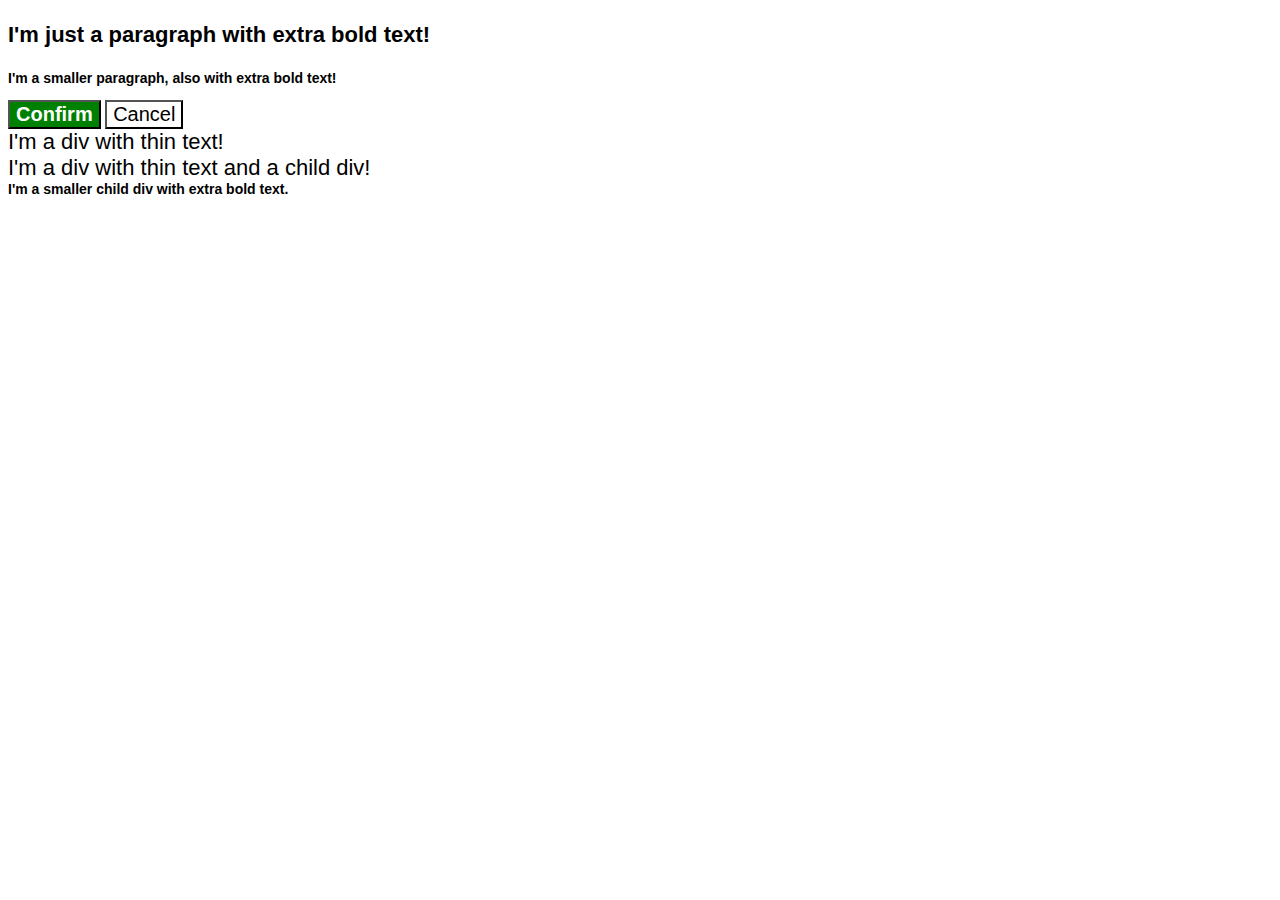
<file: cascade-fix/index.html>
<!DOCTYPE html>
<html lang="en">
<head>
    <meta charset="UTF-8">
    <meta name="viewport" content="width=device-width, initial-scale=1.0">
    <title>Cascade Fix</title>
    <link rel="stylesheet" href="styles.css">
</head>
<body>
    <p class="para">I'm just a paragraph with extra bold text!</p>
    <p class="para small-para">I'm a smaller paragraph, also with extra bold text!</p>

    <button id="confirm-button" class="button confirm">Confirm</button>
    <button id="cancel-button" class="button cancel">Cancel</button>

    <div class="text">I'm a div with thin text!</div>
    <div class="text">I'm a div with thin text and a child div!
      <div class="text child">I'm a smaller child div with extra bold text.</div>
    </div>
</body>
</html>
</file>
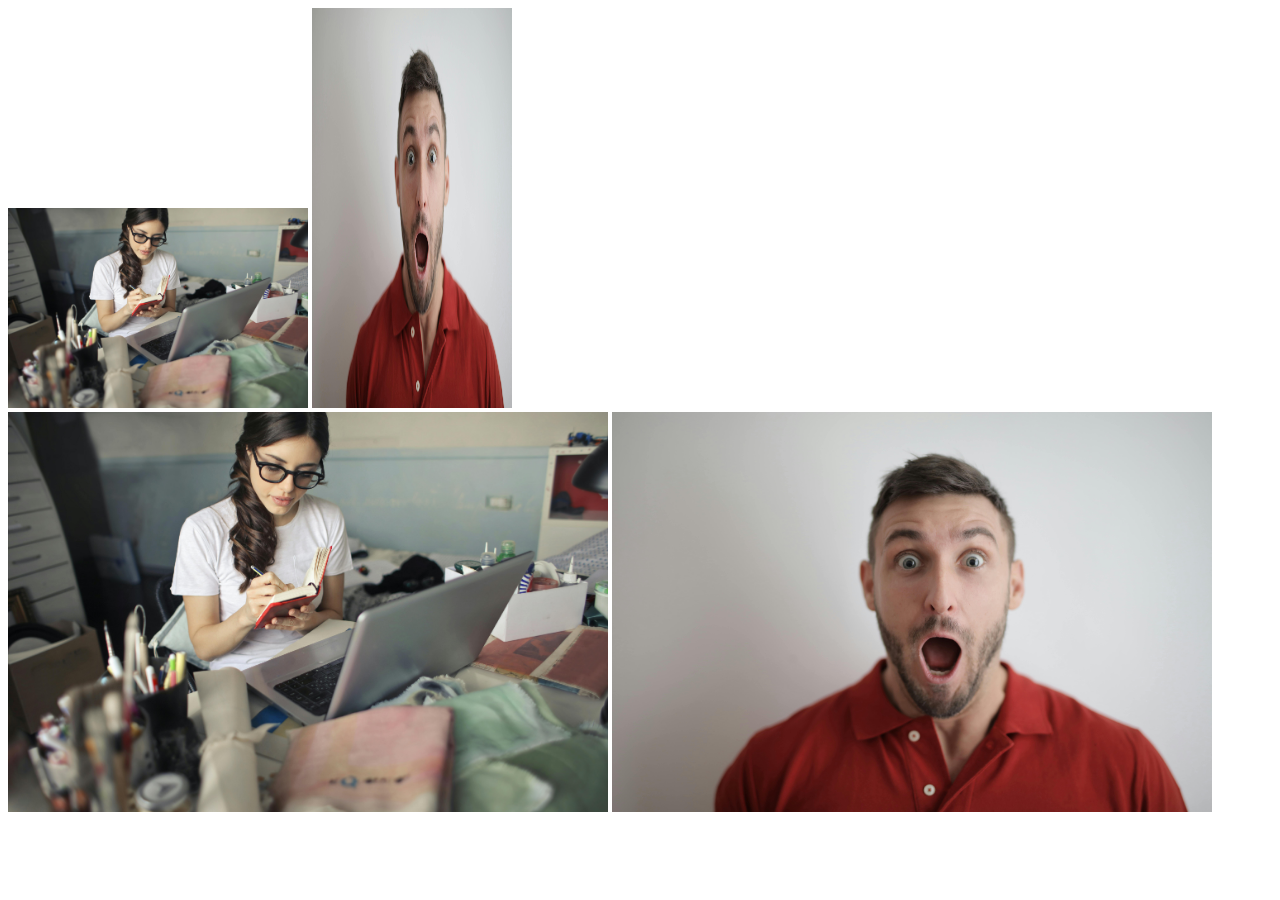
<file: chaining-selectors/index.html>
<!DOCTYPE html>
<html lang="en">
<head>
    <meta charset="UTF-8">
    <meta name="viewport" content="width=device-width, initial-scale=1.0">
    <title>Chaining Selectors</title>
    <link rel="stylesheet" href="styles.css">
</head>
<body>
    <div>
        <img class="avatar proportioned" src="./images/woman-glasses.jpg" alt="Woman with glasses">
        <img class="avatar distorted" src="./images/surprised-man.jpg" alt="Man with surprised expression">
      </div>
      <!-- Use the classes ABOVE this line -->
      <div>
        <img class="original proportioned" src="./images/woman-glasses.jpg" alt="Woman with glasses">
        <img class="original distorted" src="./images/surprised-man.jpg" alt="Man with surprised expression">
      </div>
</body>
</html>
</file>
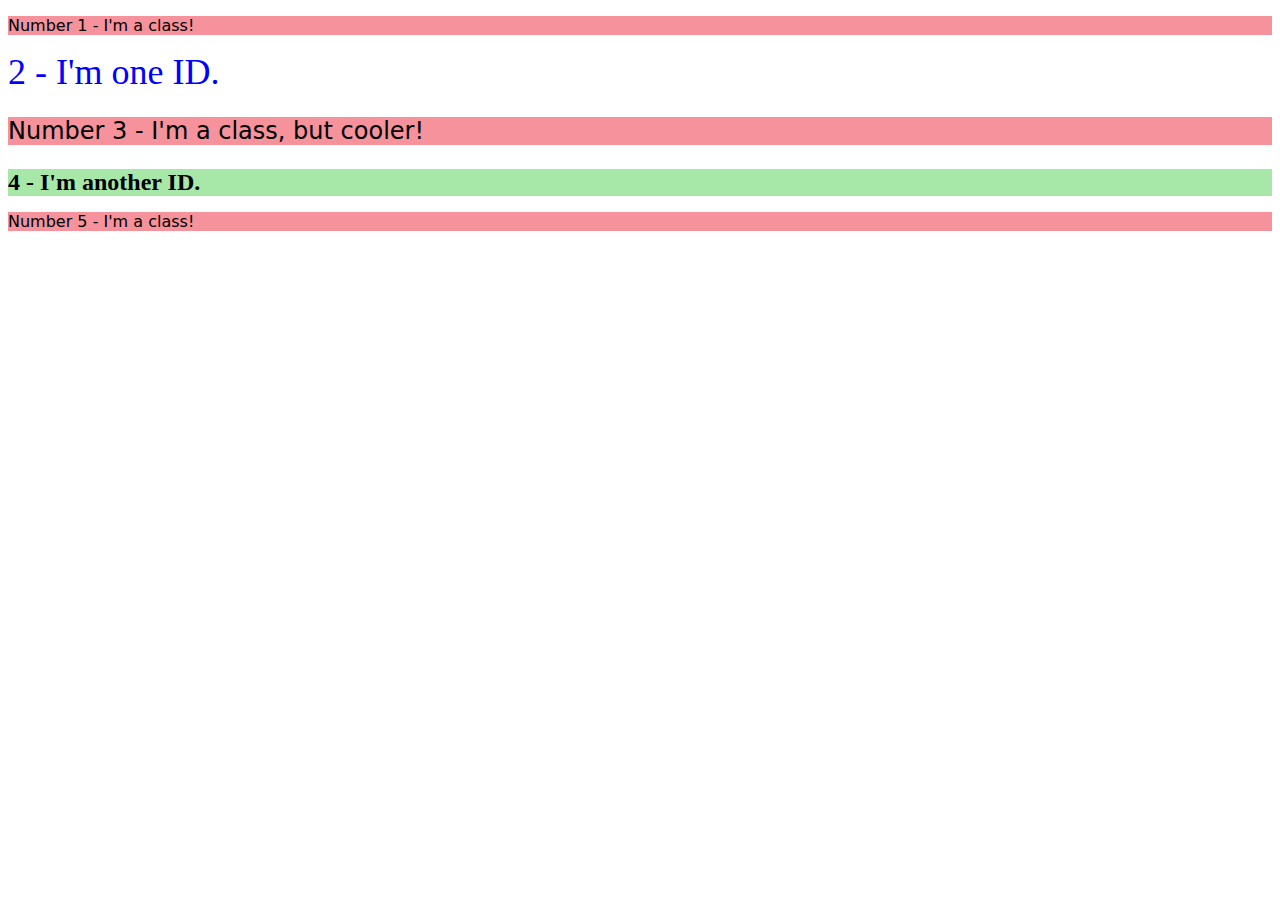
<file: class-id-selectors-practice/index.html>
<!DOCTYPE html>
<html lang="en">
<head>
    <meta charset="UTF-8">
    <meta name="viewport" content="width=device-width, initial-scale=1.0">
    <title>Document</title>
    <link rel="stylesheet" href="styles.css">
</head>
<body>
    <p class="odd">Number 1 - I'm a class!</p>
    <div id="two">2 - I'm one ID.</div>
    <p class="odd adjust-font-size">Number 3 - I'm a class, but cooler!</p>
    <div id="four" class="adjust-font-size">4 - I'm another ID.</div>
    <p class="odd">Number 5 - I'm a class!</p>
</body>
</html>
</file>
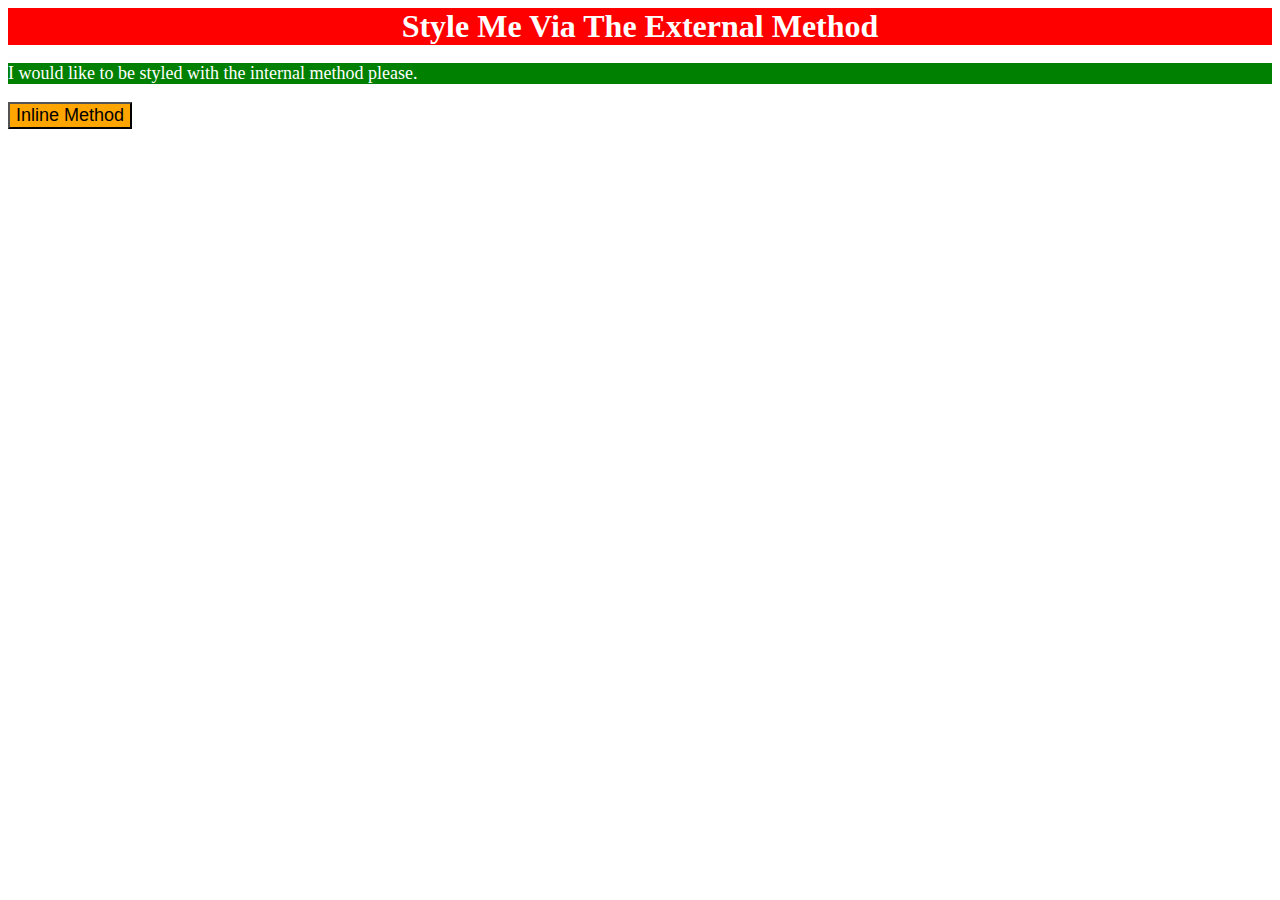
<file: css-methods-practice/index.html>
<!DOCTYPE html>
<html lang="en">
<head>
    <meta charset="UTF-8">
    <meta name="viewport" content="width=device-width, initial-scale=1.0">
    <title>CSS Methods</title>
    <link rel="stylesheet" href="styles.css">
</head>
<body>
    <div>Style Me Via The External Method</div>
    <p>I would like to be styled with the internal method please.</p>
    <button>Inline Method</button>
</body>
</html>
</file>
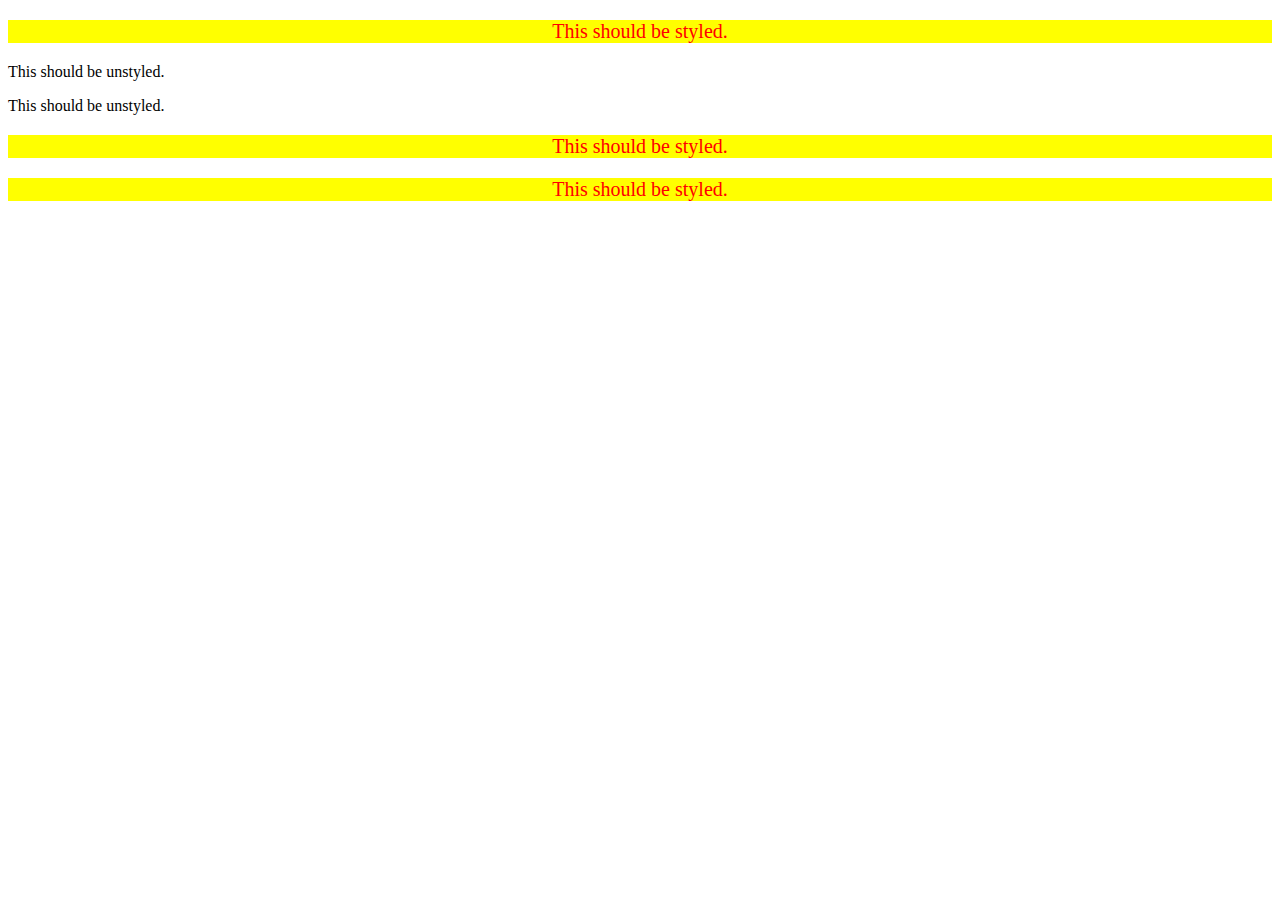
<file: descendant-combinator/index.html>
<!DOCTYPE html>
<html lang="en">
<head>
    <meta charset="UTF-8">
    <meta name="viewport" content="width=device-width, initial-scale=1.0">
    <title>Descendant Combinator</title>
    <link rel="stylesheet" href="styles.css">
</head>
<body>
    <div class="container">
        <p class="text">This should be styled.</p>
      </div>
      <p class="text">This should be unstyled.</p>
      <p class="text">This should be unstyled.</p>
      <div class="container">
        <p class="text">This should be styled.</p>
        <p class="text">This should be styled.</p>
      </div>
</body>
</html>
</file>
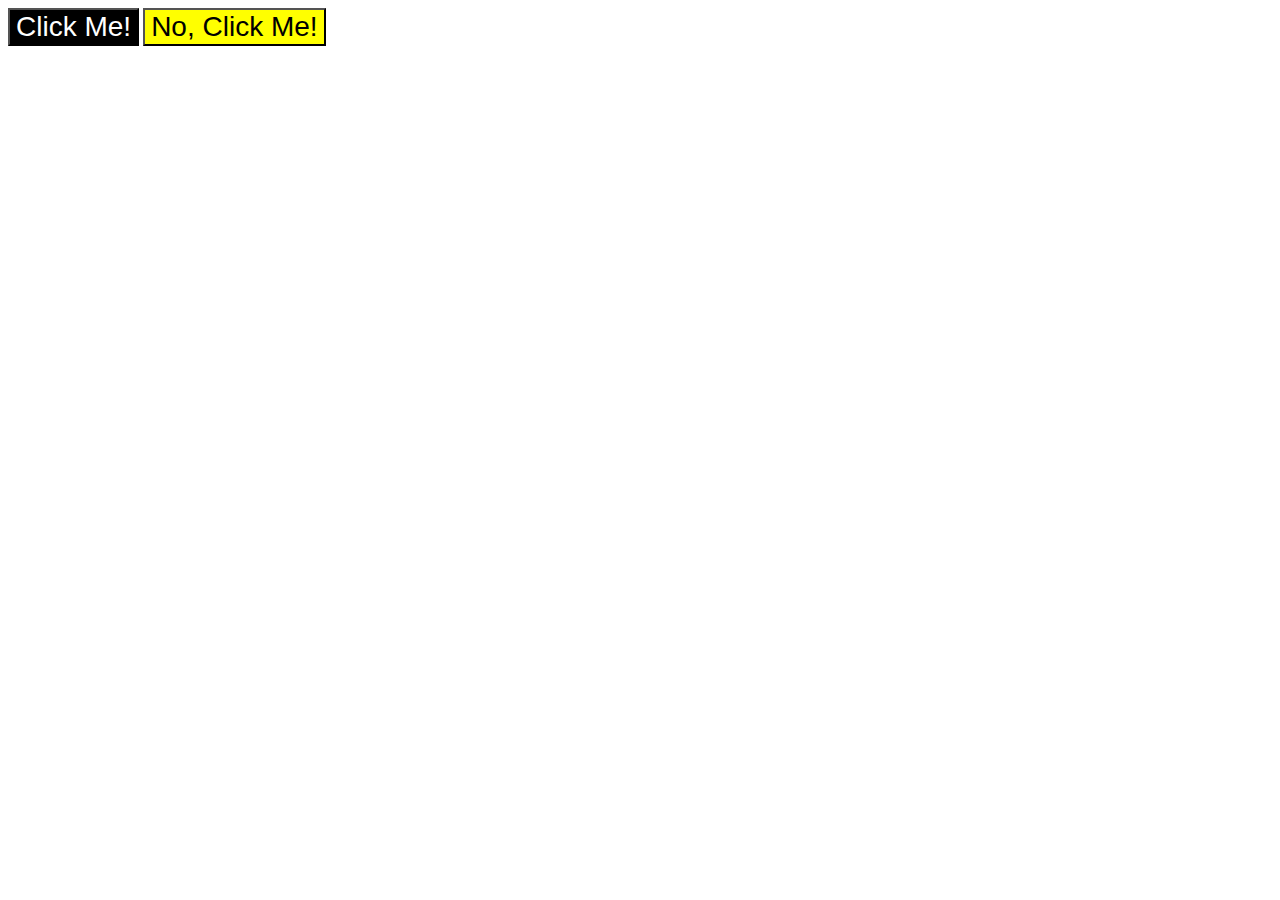
<file: grouping-selectors-practice/index.html>
<!DOCTYPE html>
<html lang="en">
<head>
    <meta charset="UTF-8">
    <meta name="viewport" content="width=device-width, initial-scale=1.0">
    <title>Grouping Selectors</title>
    <link rel="stylesheet" href="styles.css">
</head>
<body>
    <button class="click">Click Me!</button>
    <button class="no-click">No, Click Me!</button>
</body>
</html>
</file>
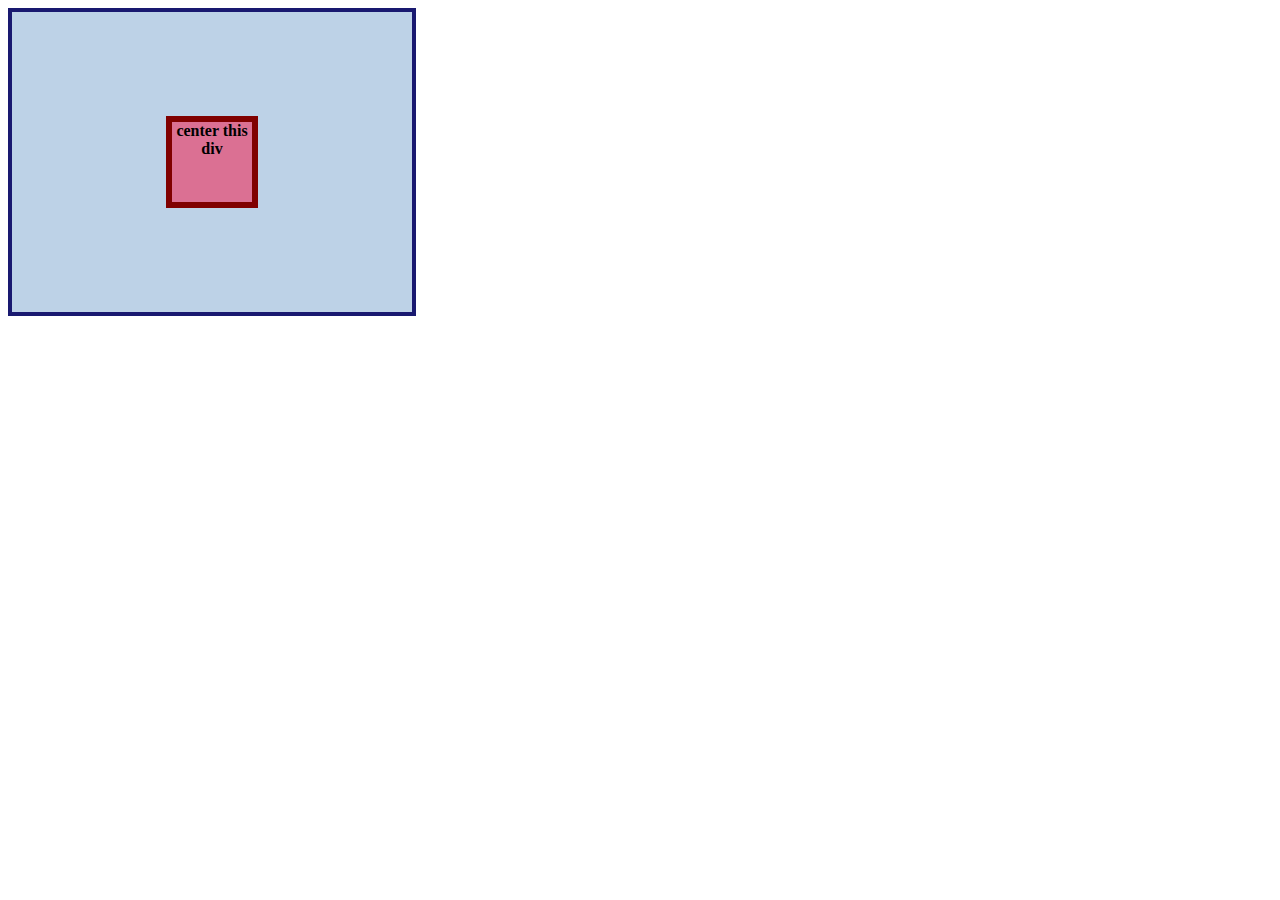
<file: flex-practice/flex-center/index.html>
<!DOCTYPE html>
<html lang="en">
<head>
    <meta charset="UTF-8">
    <meta name="viewport" content="width=device-width, initial-scale=1.0">
    <title>Flex Center></title>
    <link rel="stylesheet" href="center.css">
</head>
<body>
    <div class="container">
        <div class="box">center this div</div>
      </div>
</body>
</html>
</file>
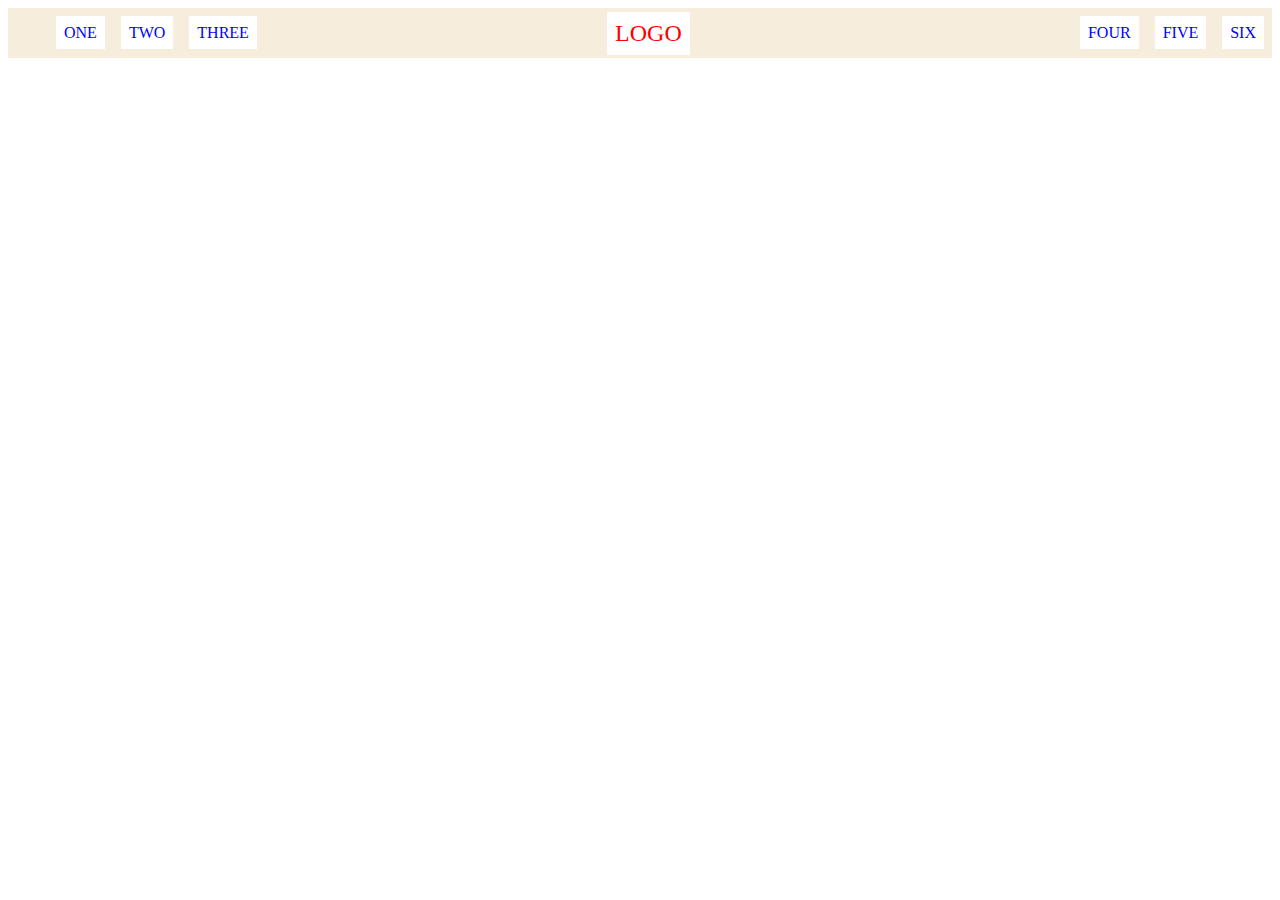
<file: flex-practice/flex-header/index.html>
<!DOCTYPE html>
<html lang="en">
<head>
    <meta charset="UTF-8">
    <meta name="viewport" content="width=device-width, initial-scale=1.0">
    <title>Flex Header</title>
    <link rel="stylesheet" href="header.css">
</head>
<body>
    <div class="header">
        <div class="left-links">
          <ul>
            <li><a href="#">ONE</a></li>
            <li><a href="#">TWO</a></li>
            <li><a href="#">THREE</a></li>
          </ul>
        </div>
        <div class="logo">LOGO</div>
        <div class="right-links">
          <ul>
            <li><a href="#">FOUR</a></li>
            <li><a href="#">FIVE</a></li>
            <li><a href="#">SIX</a></li>
          </ul>
        </div>
      </div>
</body>
</html>
</file>
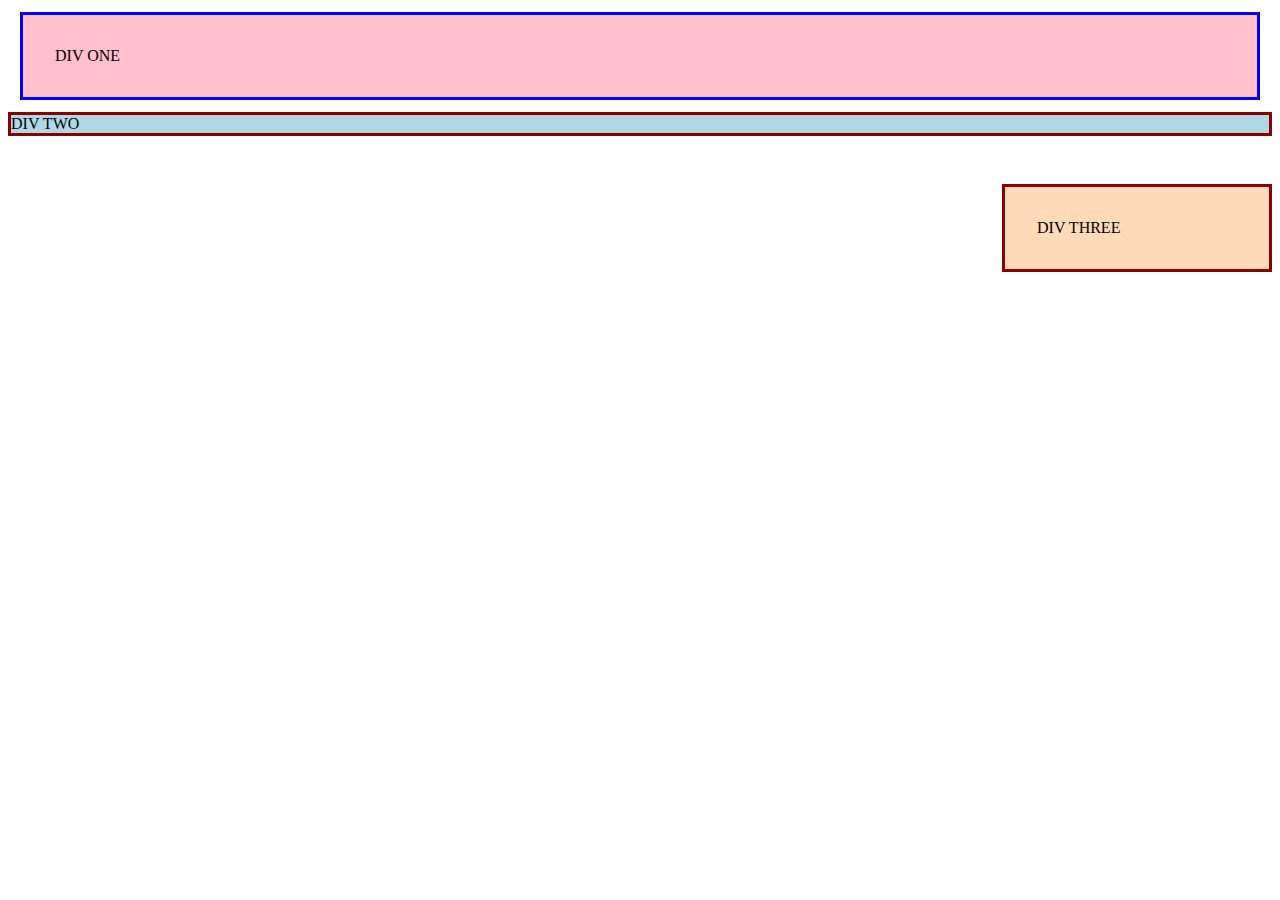
<file: margin-and-padding/margin-and-padding-1/index.html>
<!DOCTYPE html>
<html lang="en">
<head>
    <meta charset="UTF-8">
    <meta name="viewport" content="width=device-width, initial-scale=1.0">
    <title>Margin And Padding 1</title>
    <link rel="stylesheet" href="styles.css">
</head>
<body>
    <div class="one">
        DIV ONE
    </div>

    <div class="two">
        DIV TWO
    </div>

    <div class="three">
        DIV THREE
    </div>
</body>
</html>
</file>
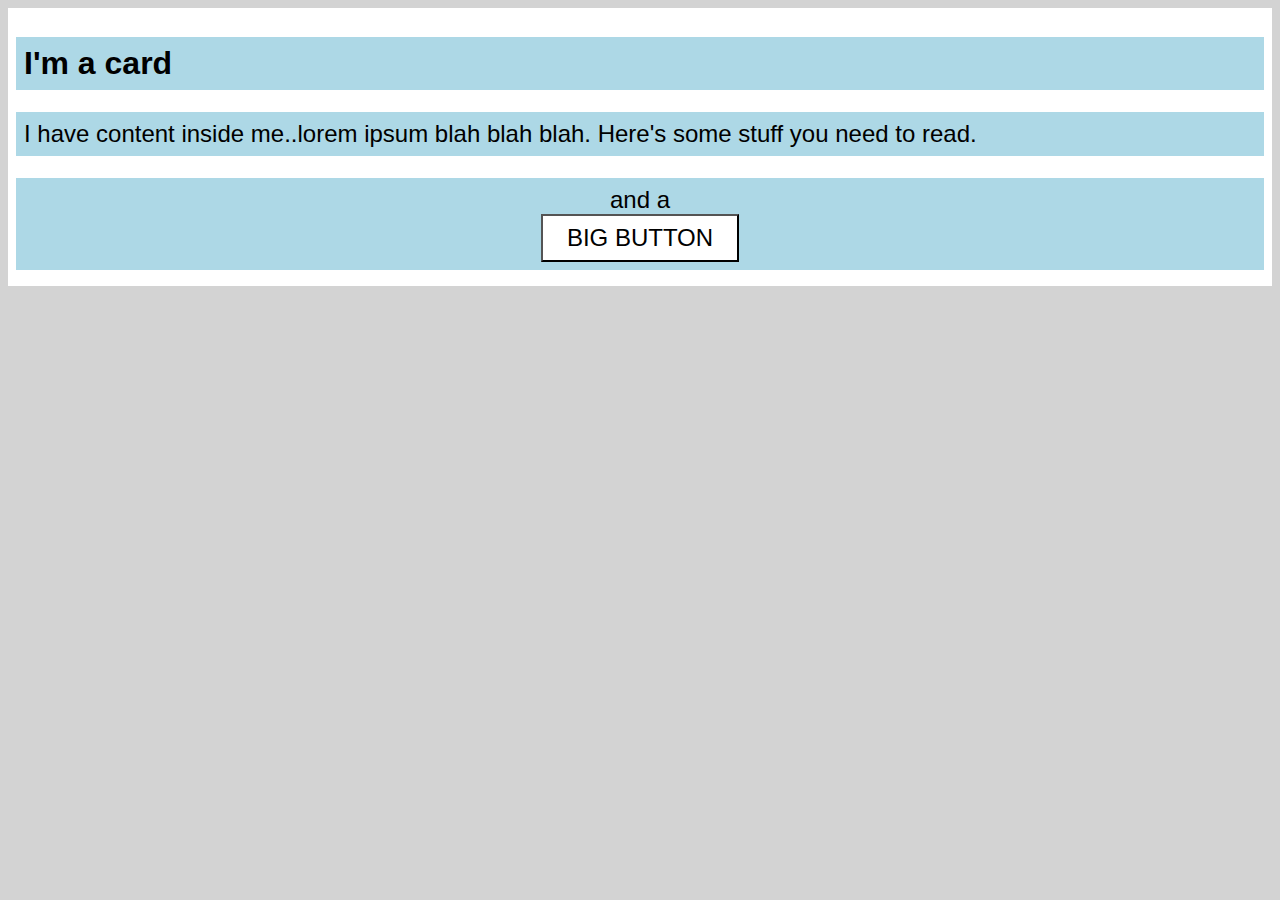
<file: margin-and-padding/margin-and-padding-2/index.html>
<!DOCTYPE html>
<html lang="en">
<head>
    <meta charset="UTF-8">
    <meta name="viewport" content="width=, initial-scale=1.0">
    <title>Margin and Padding 2</title>
    <link rel="stylesheet" href="style.css">
</head>
<body>
    <div class="card">
        <h1 class="title">I'm a card</h1>
        <div class="content">I have content inside me..lorem ipsum blah blah blah. Here's some stuff you need to read.</div>
        <div class="button-container">and a <button>BIG BUTTON</button></div>
      </div>
</body>
</html>
</file>
<file: cascade-fix/styles.css>
body {
    font-family: Arial, Helvetica, sans-serif;
  }
  
  .para {
    color: hsl(0, 0%, 0%);
    font-weight: 800;
    font-size: 22px;
  }
  
  .para.small-para {
    font-size: 14px;
  }
  
  #confirm-button {
    background: green;
    color: white;
    font-weight: bold;
  } 
  
  .button {
    background-color: rgb(255, 255, 255);
    color: rgb(0, 0, 0);
    font-size: 20px;
  }
  
  .text .child {
    color: rgb(0, 0, 0);
    font-weight: 800;
    font-size: 14px;
  }
  
  div.text {
    color: rgb(0, 0, 0);
    font-size: 22px;
    font-weight: 100;
  }
</file>
<file: chaining-selectors/styles.css>
.avatar.proportioned {
    width: 300px;
    height: auto;
}

.avatar.distorted {
    width: 200px;
    height: 400px;
}

.original {
    width: 600px;
    height: auto;
}
</file>
<file: class-id-selectors-practice/styles.css>
.odd {
    background-color: rgb(245, 146, 156);
    font-family: Verdana, "DejaVu Sans", sans-serif;
}

.adjust-font-size {
    font-size: 24px;
}

#two {
    color: blue;
    font-size: 36px;
}

#four {
    background-color: rgb(167, 231, 167);
    font-weight: bold;
}
</file>
<file: css-methods-practice/styles.css>
div {
    color: white;
    background-color: red;
    text-align: center;
    font-size: 32px;
    font-weight: bold;
}
p {
    color: white;
    background-color: green;
    font-size: 18px;
}
button {
    background-color: orange;
    font-size: 18px;
}
</file>
<file: descendant-combinator/styles.css>
.container .text{
    font-size: 20px;
    color: red;
    background-color: yellow;
    text-align: center;
}
</file>
<file: grouping-selectors-practice/styles.css>
.click,
.no-click {
    font-size: 28px;
    font-family: Helvetica, 'Times New Roman', sans-serif;
}

.click {
    background-color: black;
    color: white;
}

.no-click {
    background-color: yellow;
    color: black;
}
</file>
<file: flex-practice/flex-center/center.css>
.container {
    background: rgb(189, 210, 231);
    border: 4px solid midnightblue;
    width: 400px;
    height: 300px;
    display: flex;
    align-items: center;
    justify-content: center;
  }
  
  .box {
    background: palevioletred;
    font-weight: bold;
    text-align: center;
    border: 6px solid maroon;
    width: 80px;
    height: 80px;
  }
</file>
<file: flex-practice/flex-header/header.css>
.header {
    background: rgb(246, 237, 220);
    display: flex;
    align-items: center;
    justify-content: space-between;
}

ul {
    list-style-type: none;
    display: flex;
}

a {
    color: blue;
    text-decoration: none;
    margin: 8px;
    background: white;
    padding: 8px;
}

.logo {
    color: red;
    font-size: x-large;
    background: white;
    padding: 8px;
}
</file>
<file: margin-and-padding/margin-and-padding-1/styles.css>
.one {
    background-color: pink;
    border: 3px solid blue;
    margin: 12px;
    padding: 32px;
}

.two {
    background-color: lightblue;
    border: 3px solid darkred;
    margin-bottom: 48px;
}

.three {
    background-color: peachpuff;
    border: 3px solid darkred;
    padding: 32px;
    width: 200px;
    margin-left: auto;
}
</file>
<file: margin-and-padding/margin-and-padding-2/style.css>
body {
    font-family: sans-serif;
    background: lightgray;
}

div {
    background: white;
    padding: 8px;
    margin-bottom: 8px;
}

.card {
    padding: 8px;
}

.title {
    background-color: lightblue;
    padding: 8px;
}

.content {
    background-color: lightblue;
    padding: 8px;
    font-size: 24px;
    margin-bottom: 22px;
}

.button-container {
    background-color: lightblue;
    padding: 8px;
    font-size: 24px;
    text-align: center;
}

button {
    background: white;
    padding: 8px 24px;
    display: block;
    margin: auto;
    font-size: 24px;
}
</file>
